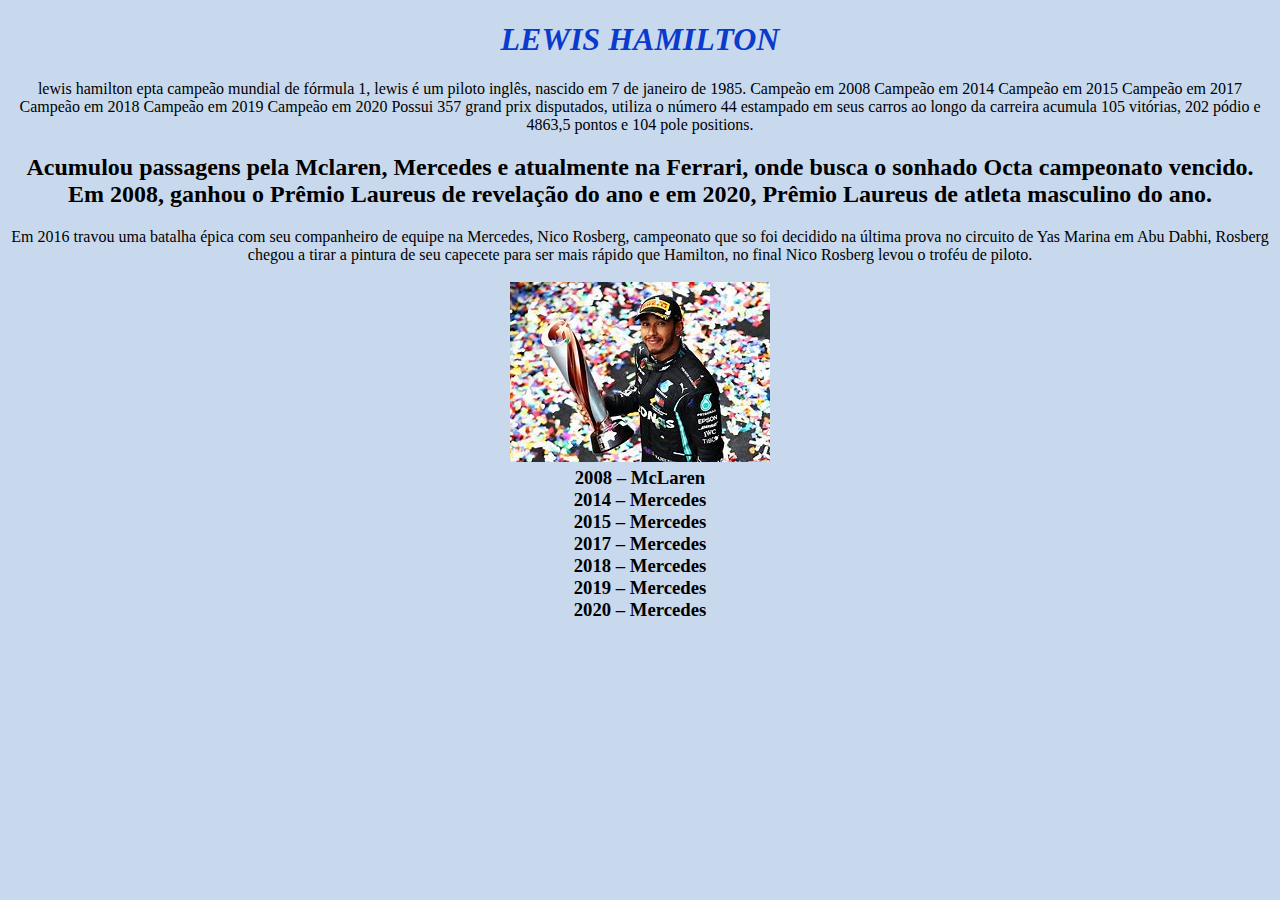
<file: index.html>
<!DOCTYPE html>
<html lang="en">
<head>
    <meta charset="UTF-8">
    <meta name="viewport" content="width=device-width, initial-scale=1.0">
    <title>Document</title>
    <link rel="stylesheet" href="style.css">
</head>
<body>
 <h1>LEWIS HAMILTON</h1> 
 <p>lewis hamilton epta campeão mundial de fórmula 1, lewis é um piloto inglês, nascido em 7 de janeiro de 1985.<s></s>

 </p1>
Campeão em 2008
    Campeão em 2014
    Campeão em 2015
    Campeão em 2017
    Campeão em 2018
    Campeão em 2019
    Campeão em 2020
    </p1>
Possui 357 grand prix disputados, utiliza o número 44 estampado em seus carros ao longo da carreira
    acumula 105 vitórias, 202 pódio e 4863,5 pontos e 104 pole positions.
    <H2>Acumulou passagens pela Mclaren, Mercedes e atualmente na Ferrari, onde busca o sonhado Octa
        campeonato vencido. Em 2008, ganhou o Prêmio Laureus de revelação do ano e em 2020, Prêmio Laureus
        de atleta masculino do ano.</H2>
    
</p4>
    Em 2016 travou uma batalha épica com seu companheiro de equipe na Mercedes, Nico Rosberg, campeonato que so foi decidido na
    última prova no circuito de Yas Marina em Abu Dabhi, Rosberg chegou a tirar a pintura de seu capecete para ser mais rápido
     que Hamilton, no final Nico Rosberg levou o troféu de piloto.
    <H3>
 </p1><img src="OSK.jpeg"
<ul>
    <li>2008 – McLaren</li>
    <li>2014 – Mercedes</li>
    <li>2015 – Mercedes</li>
    <li>2017 – Mercedes</li>
    <li>2018 – Mercedes</li>
    <li>2019 – Mercedes</li>
    <li>2020 – Mercedes</li>
</ul>

     
     
    
</body>
</html>
</file>
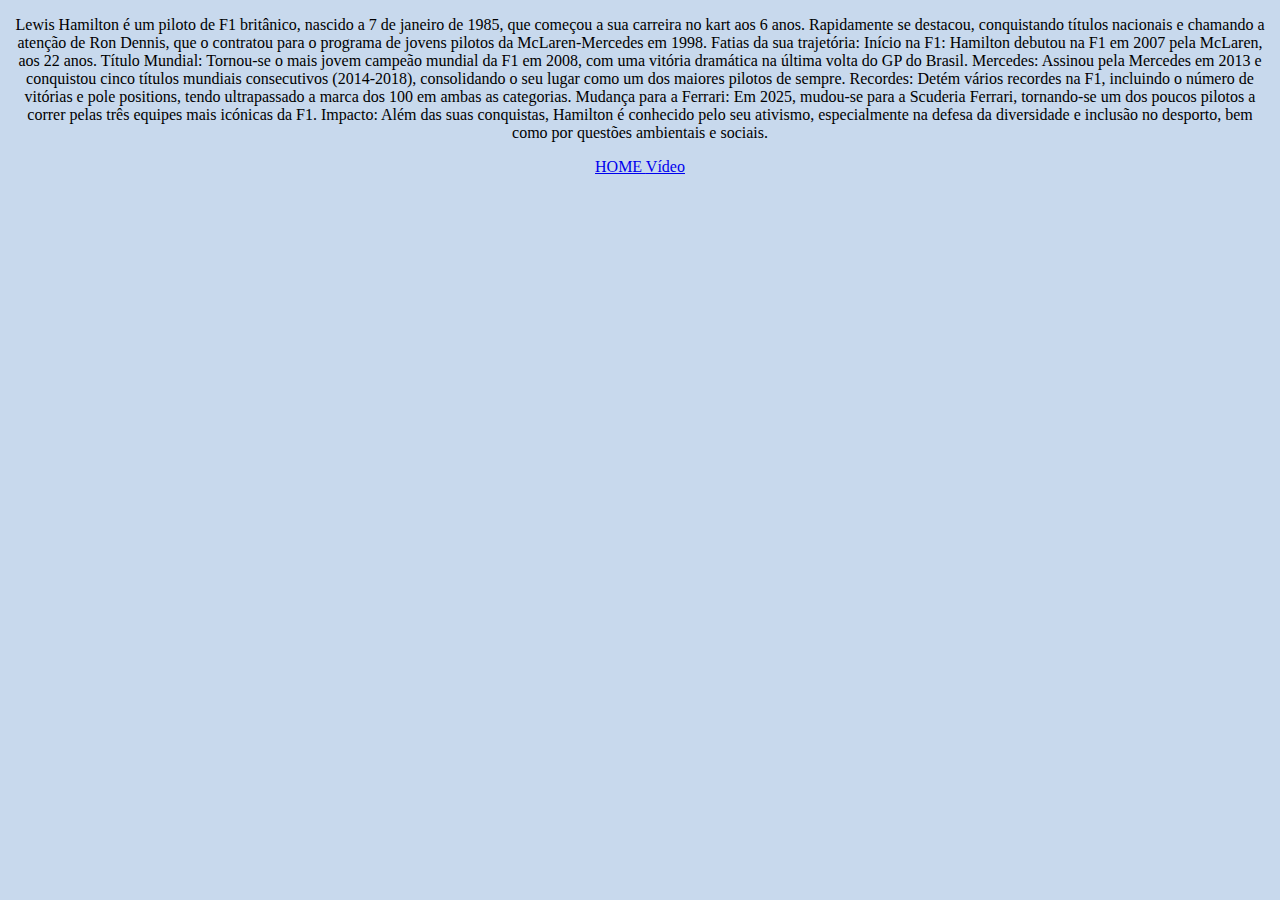
<file: história.html>
<!DOCTYPE html>
<html lang="en">
<head>
    <meta charset="UTF-8">
    <meta name="viewport" content="width=device-width, initial-scale=1.0">
    <title>Document</title>
    <link rel="stylesheet" href="style.css">
</head>
<body>
   <p>Lewis Hamilton é um piloto de F1 britânico, nascido a 7 de janeiro de 1985, que começou a sua carreira no kart aos 6 anos. Rapidamente se destacou, conquistando títulos nacionais e chamando a atenção de Ron Dennis, que o contratou para o programa de jovens pilotos da McLaren-Mercedes em 1998. 
    Fatias da sua trajetória:
    Início na F1:
    Hamilton debutou na F1 em 2007 pela McLaren, aos 22 anos. 
    Título Mundial:
    Tornou-se o mais jovem campeão mundial da F1 em 2008, com uma vitória dramática na última volta do GP do Brasil. 
    Mercedes:
    Assinou pela Mercedes em 2013 e conquistou cinco títulos mundiais consecutivos (2014-2018), consolidando o seu lugar como um dos maiores pilotos de sempre. 
    Recordes:
    Detém vários recordes na F1, incluindo o número de vitórias e pole positions, tendo ultrapassado a marca dos 100 em ambas as categorias. 
    Mudança para a Ferrari:
    Em 2025, mudou-se para a Scuderia Ferrari, tornando-se um dos poucos pilotos a correr pelas três equipes mais icónicas da F1. 
    Impacto:
    Além das suas conquistas, Hamilton é conhecido pelo seu ativismo, especialmente na defesa da diversidade e inclusão no desporto, bem como por questões ambientais e sociais. 
    </p> 
 <footer>
    <a href="index.html"> HOME </a>
    <a href="https://www.youtube.com/watch?v=S0sdPLDXX3c"> Vídeo </a>
 </footer>  
</body>
</html>
</file>
<file: style.css>
body{
 background-color: rgb(200, 217, 237);
 text-align: center;
}
h1 {
    font-style: italic;
    color: rgb(10, 59, 205);
}
h2 {
    color: black;
}

.imagem {
    width: 150%;
}
</file>
